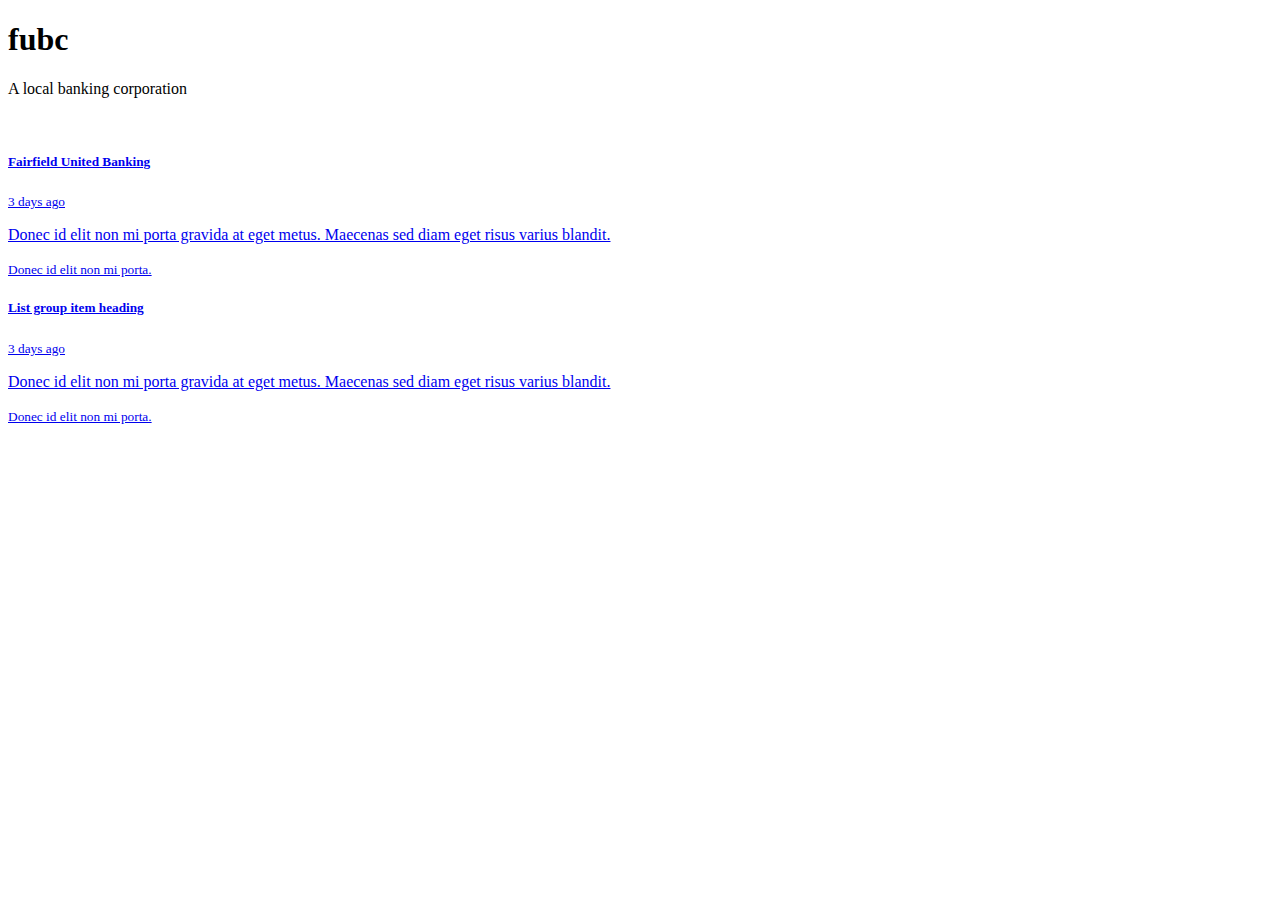
<file: src/main/resources/templates/home/index.html>
<!doctype html>
<html lang="en" xmlns:layout="http://www.ultraq.net.nz/thymeleaf/layout" layout:decorate="~{/layouts/master.html}">
  <head>
    <!-- Required meta tags -->
    <meta charset="utf-8">
    <meta name="viewport" content="width=device-width, initial-scale=1, shrink-to-fit=no">
	
    <title>FUBC - Home</title>
  </head>
  <body>
  	
      <section layout:fragment="content">
        <div class="row">
          <div class="col-lg-8 col-md-7 col-sm-6">
            <h1>fubc</h1>
            <p class="lead">A local banking corporation</p>
          </div>
          <div class="col-lg-4 col-md-5 col-sm-6">
            <div class="sponsor">
              <div>
              	<span>
              		<img th:src="@{/img/rollout.png}"/>
              	</span>
              </div>
            </div>
          </div>
        </div>
        <div class="row">
        	<div class="col-lg-4">
            <div class="bs-component">
              <div class="list-group">
                <a href="#" class="list-group-item list-group-item-action flex-column align-items-start active">
                  <div class="d-flex w-100 justify-content-between">
                    <h5 class="mb-1">Fairfield United Banking</h5>
                    <small>3 days ago</small>
                  </div>
                  <p class="mb-1">Donec id elit non mi porta gravida at eget metus. Maecenas sed diam eget risus varius blandit.</p>
                  <small>Donec id elit non mi porta.</small>
                </a>
                <a href="#" class="list-group-item list-group-item-action flex-column align-items-start">
                  <div class="d-flex w-100 justify-content-between">
                    <h5 class="mb-1">List group item heading</h5>
                    <small class="text-muted">3 days ago</small>
                  </div>
                  <p class="mb-1">Donec id elit non mi porta gravida at eget metus. Maecenas sed diam eget risus varius blandit.</p>
                  <small class="text-muted">Donec id elit non mi porta.</small>
                </a>
              </div>
            </div>
          </div>
        </div>
       </section>
      
  </body>
</html>
</file>
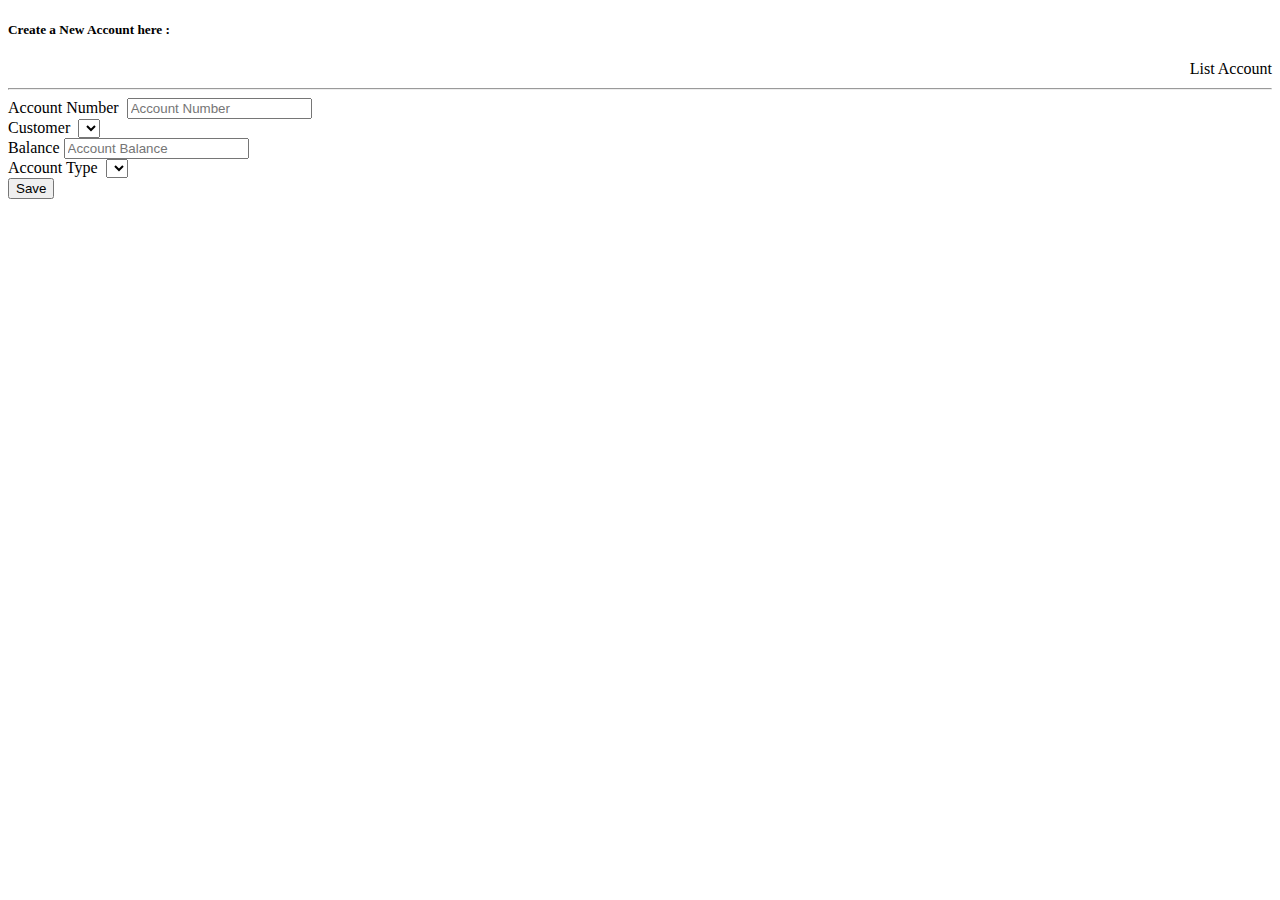
<file: src/main/resources/templates/account/create.html>
<!doctype html>
<html lang="en" xmlns:layout="http://www.ultraq.net.nz/thymeleaf/layout" layout:decorate="~{/layouts/master.html}">
<head>
   <!-- Required meta tags -->
   <meta charset="utf-8">
   <meta name="viewport" content="width=device-width, initial-scale=1, shrink-to-fit=no">
	
   <title>FUBC - Create Account</title>
</head>
<body>
	<section layout:fragment="content">
	 <div class="row">
	 	<div class="col-lg-12 col-md-12 col-sm-6">
	 	 <h5 class="mb-1">Create a New Account here :</h5>
         <a th:href="@{/account/list}" class="btn btn-success" style="float: right; margin-bottom: 10px;">List Account</a>
         <div style="padding-top:20px; margin-top:10px;">
         	<hr>
         	<form th:action="@{/account/save}" method="post" th:object="${account}">
			  <div class="form-row">
			    <div class="form-group col-md-6">
			      <label for="accountNumber">Account Number</label>&nbsp;
			      <span class="error" th:if="${#fields.hasErrors('accountNumber')}" th:errors="*{accountNumber}"></span>
			      <input type="number" class="form-control" name="accountNumber" id="accountNumber" th:value="${account.accountNumber}" placeholder="Account Number">
			    </div>
			    <div class="form-group col-md-6">
			      <label for="customer">Customer</label>&nbsp;
			      <select th:field="*{customer}" class="form-control" id="customer">
			      	<option th:each="cust : ${customers}" th:value="${cust.customerId}" th:text="${cust.customerNumber + ' --- ' + cust.firstName + ' ' + cust.lastName}"></option>
			      </select>
			    </div>
			  </div>
			  <div class="form-row">
			    <div class="form-group col-md-6">
			      <label for="balance">Balance</label>
			      <input type="number" step=".01" class="form-control" name="balance" id="balance" th:value="${account.balance}" placeholder="Account Balance">
			    </div>
			    <div class="form-group col-md-6">
			      <label for="accountType">Account Type</label>&nbsp;
			      <select th:field="*{accountType}" class="form-control" id="accountType">
			      	<option th:each="acct : ${accountTypes}" th:value="${acct.accountTypeId}" th:text="${acct.accountTypeName}"></option>
			      </select>
			    </div>
			  </div>
			  
			  <button type="submit" class="btn btn-primary">Save</button>
			</form>
         </div>
	 	</div>
	 </div>
	</section>
	
</body>
</html>
</file>
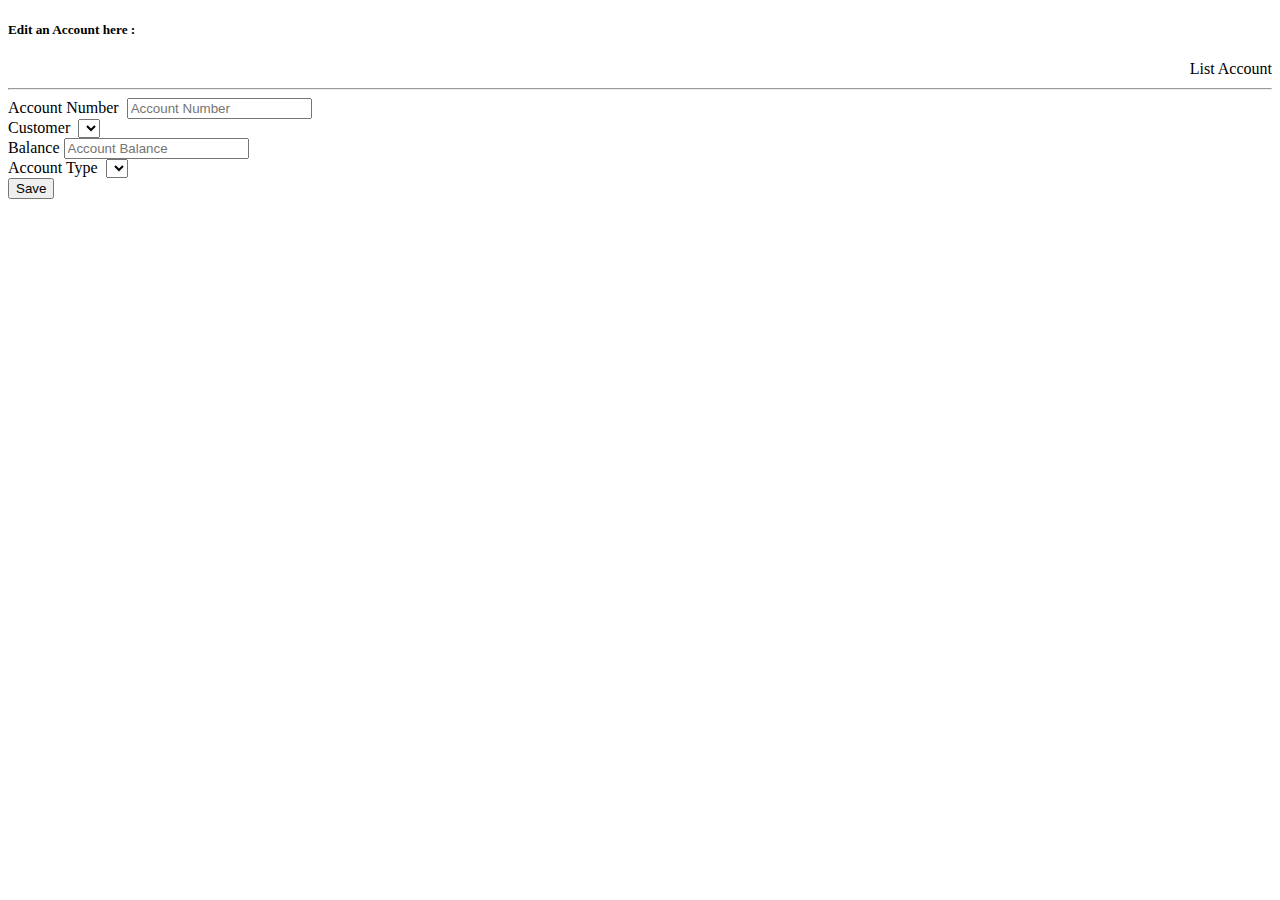
<file: src/main/resources/templates/account/edit.html>
<!doctype html>
<html lang="en" xmlns:layout="http://www.ultraq.net.nz/thymeleaf/layout" layout:decorate="~{/layouts/master.html}">
<head>
   <!-- Required meta tags -->
   <meta charset="utf-8">
   <meta name="viewport" content="width=device-width, initial-scale=1, shrink-to-fit=no">
	
   <title>FUBC - Edit Account</title>
</head>
<body>
	<section layout:fragment="content">
	 <div class="row">
	 	<div class="col-lg-12 col-md-12 col-sm-6">
	 	 <h5 class="mb-1">Edit an Account here :</h5>
         <a th:href="@{/account/list}" class="btn btn-success" style="float: right; margin-bottom: 10px;">List Account</a>
         <div style="padding-top:20px; margin-top:10px;">
         	<hr>
         	<form th:action="@{/account/update}" method="post" th:object="${account}">
         	  <input type="hidden" name="accountId" th:value="${account.accountId}">
			  <div class="form-row">
			    <div class="form-group col-md-6">
			      <label for="accountNumber">Account Number</label>&nbsp;
			      <span class="error" th:if="${#fields.hasErrors('accountNumber')}" th:errors="*{accountNumber}"></span>
			      <input type="number" class="form-control" name="accountNumber" id="accountNumber" th:value="${account.accountNumber}" placeholder="Account Number">
			    </div>
			    <div class="form-group col-md-6">
			      <label for="customer">Customer</label>&nbsp;
			      <select th:field="*{customer}" class="form-control" id="customer">
			      	<option th:each="cust : ${customers}" th:value="${cust.customerId}" th:text="${cust.customerNumber + ' --- ' + cust.firstName + ' ' + cust.lastName}"></option>
			      </select>
			    </div>
			  </div>
			  <div class="form-row">
			    <div class="form-group col-md-6">
			      <label for="balance">Balance</label>
			      <input type="number" step=".01" class="form-control" name="balance" id="balance" th:value="${account.balance}" placeholder="Account Balance">
			    </div>
			    <div class="form-group col-md-6">
			      <label for="accountType">Account Type</label>&nbsp;
			      <select th:field="*{accountType}" class="form-control" id="accountType">
			      	<option th:each="acct : ${accountTypes}" th:value="${acct.accountTypeId}" th:text="${acct.accountTypeName}"></option>
			      </select>
			    </div>
			  </div>
			  
			  <button type="submit" class="btn btn-primary">Save</button>
			</form>
         </div>
	 	</div>
	 </div>
	</section>
	
</body>
</html>
</file>
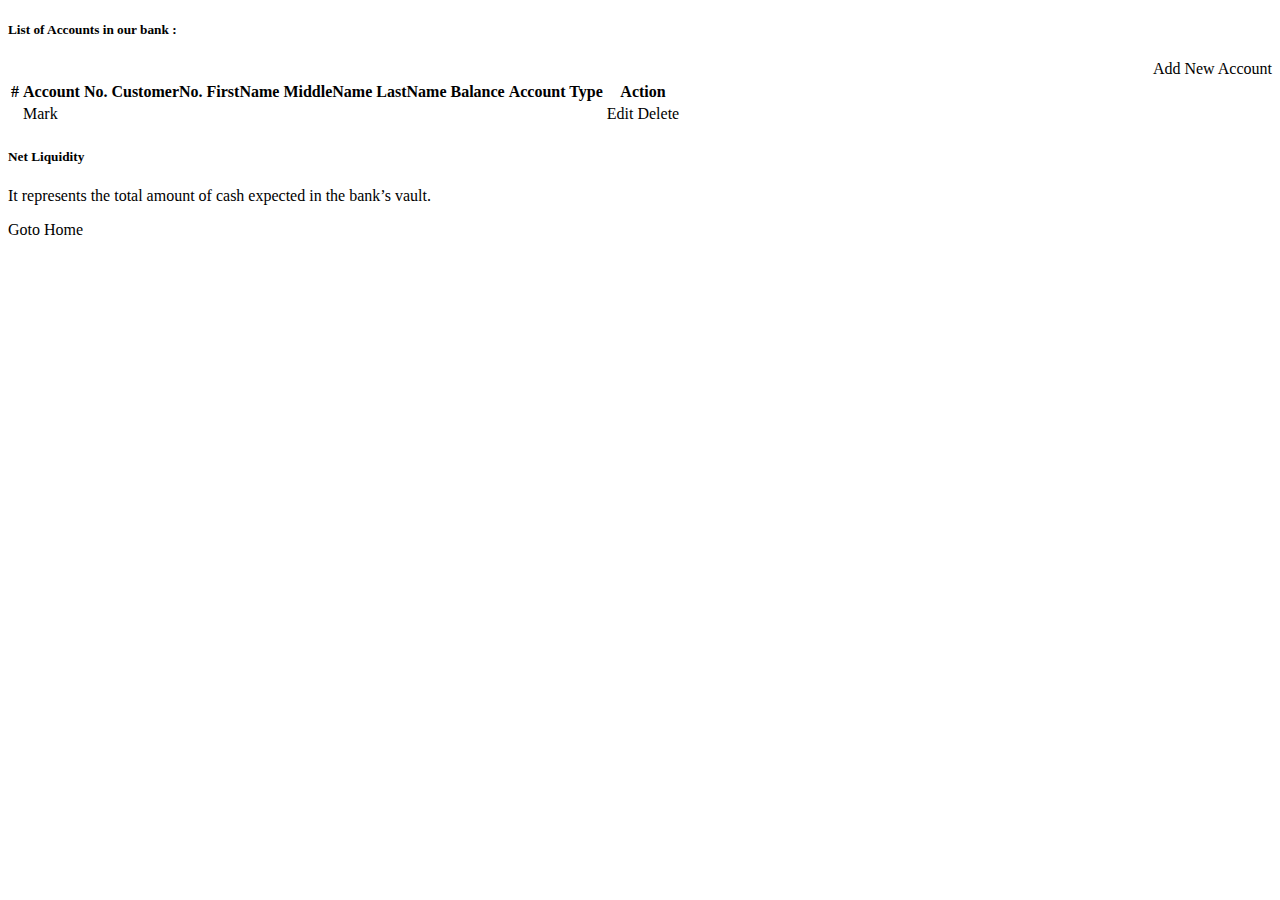
<file: src/main/resources/templates/account/list.html>
<!doctype html>
<html lang="en" xmlns:layout="http://www.ultraq.net.nz/thymeleaf/layout" layout:decorate="~{/layouts/master.html}">
  <head>
    <!-- Required meta tags -->
    <meta charset="utf-8">
    <meta name="viewport" content="width=device-width, initial-scale=1, shrink-to-fit=no">
	
    <title>FUBC - List Customer</title>
  </head>
  <body>
  	
      <section layout:fragment="content">
        <div class="row">
          <div class="col-lg-12 col-md-12 col-sm-6">
          	<h5 class="mb-1">List of Accounts in our bank :</h5>
          	<a th:href="@{/account/create}" class="btn btn-success" style="float: right; margin-bottom: 10px;">Add New Account</a>
          	<div style="padding-top:20px">
	          	<table class="table table-striped">
				  <thead>
				    <tr>
				      <th scope="col">#</th>
				      <th scope="col">Account No.</th>
				      <th scope="col">CustomerNo.</th>
				      <th scope="col">FirstName</th>
				      <th scope="col">MiddleName</th>
				      <th scope="col">LastName</th>
				      <th scope="col">Balance</th>
				      <th scope="col">Account Type</th>
				      <th scope="col" colspan="2">Action</th>
				    </tr>
				  </thead>
				  <tbody>
				    <tr th:each="account, iteration : ${accounts}">
				      <th th:text="${iteration.count}"></th>
				      <td th:text="${account.accountNumber}">Mark</td>
				      <td th:text="${account.customer.customerNumber}"></td>
				      <td th:text="${account.customer.firstName}"></td>
				      <td th:text="${account.customer.middleName}"></td>
				      <td th:text="${account.customer.lastName}"></td>
				      <td th:text="${account.balance}"></td>
				      <td th:text="${account.accountType.accountTypeName}"></td>
				      <td><a th:href="@{/account/edit/{accountId} (accountId = ${account.accountId})}">Edit</a></td>
				      <td><a th:href="@{/account/delete/{accountId} (accountId = ${account.accountId})}" onclick="return confirm('Are you going to delete this data ?')">Delete</a></td>
				    </tr>
				  </tbody>
				</table>
			</div>
          </div>
          
         <div class="col-lg-4 col-md-3 col-sm-4" style="margin-top: 20px;">
         	<div class="card">
			  <h5 class="card-header">Net Liquidity</h5>
			  <div class="card-body">
			    <h5 class="card-title" th:text="${'$ ' + liquidity}"></h5>
			    <p class="card-text">It represents the total amount of cash expected in the bank’s vault.</p>
			    <a th:href="@{/}" class="btn btn-primary">Goto Home</a>
			  </div>
			</div>
         </div>
       </section>
      
  </body>
</html>
</file>
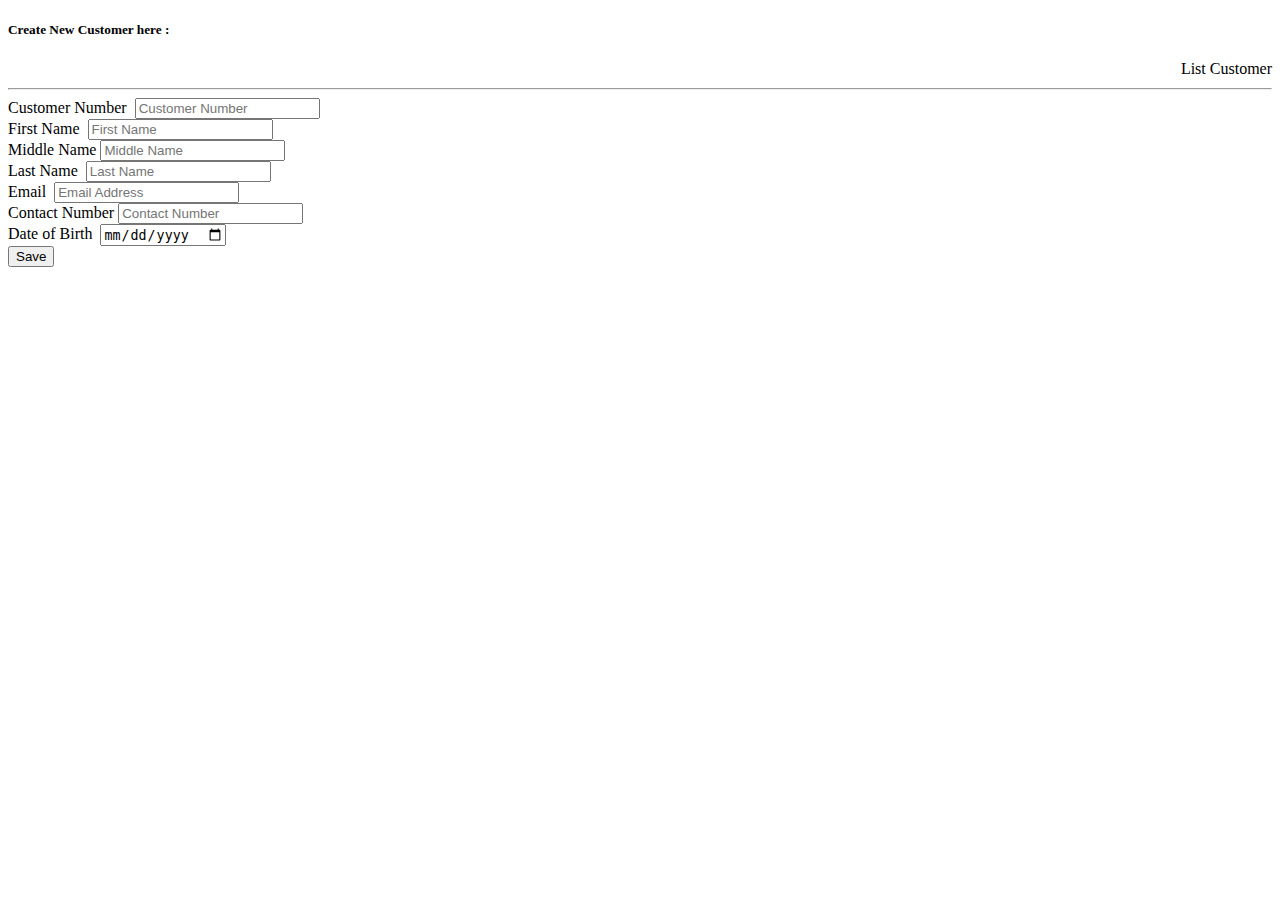
<file: src/main/resources/templates/customer/create.html>
<!doctype html>
<html lang="en" xmlns:layout="http://www.ultraq.net.nz/thymeleaf/layout" layout:decorate="~{/layouts/master.html}">
<head>
   <!-- Required meta tags -->
   <meta charset="utf-8">
   <meta name="viewport" content="width=device-width, initial-scale=1, shrink-to-fit=no">
	
   <title>FUBC - Create Customer</title>
</head>
<body>
	<section layout:fragment="content">
	 <div class="row">
	 	<div class="col-lg-12 col-md-12 col-sm-6">
	 	 <h5 class="mb-1">Create New Customer here :</h5>
         <a th:href="@{/customer/list}" class="btn btn-success" style="float: right; margin-bottom: 10px;">List Customer</a>
         <div style="padding-top:20px; margin-top:10px;">
         	<hr>
         	<form th:action="@{/customer/save}" method="post" th:object="${customer}">
			  <div class="form-row">
			    <div class="form-group col-md-6">
			      <label for="customerNumber">Customer Number</label>&nbsp;
			      <span class="error" th:if="${#fields.hasErrors('customerNumber')}" th:errors="*{customerNumber}"></span>
			      <input type="number" class="form-control" name="customerNumber" id="customerNumber" th:value="${customer.customerNumber}" placeholder="Customer Number">
			    </div>
			    <div class="form-group col-md-6">
			      <label for="firstName">First Name</label>&nbsp;
			      <span class="error" th:if="${#fields.hasErrors('firstName')}" th:errors="*{firstName}"></span>
			      <input type="text" class="form-control" name="firstName" id="firstName" th:value="${customer.firstName}" placeholder="First Name">
			    </div>
			  </div>
			  <div class="form-row">
			    <div class="form-group col-md-6">
			      <label for="middleName">Middle Name</label>
			      <input type="text" class="form-control" name="middleName" id="middleName" th:value="${customer.middleName}" placeholder="Middle Name">
			    </div>
			    <div class="form-group col-md-6">
			      <label for="lastName">Last Name</label>&nbsp;
			      <span class="error" th:if="${#fields.hasErrors('lastName')}" th:errors="*{lastName}"></span>
			      <input type="text" class="form-control" name="lastName" id="lastName" th:value="${customer.lastName}" placeholder="Last Name">
			    </div>
			  </div>
			  <div class="form-row">
			    <div class="form-group col-md-6">
			      <label for="email">Email</label>&nbsp;
			      <span class="error" th:if="${#fields.hasErrors('emailAddress')}" th:errors="*{emailAddress}"></span>
			      <input type="email" class="form-control" name="emailAddress" id="email" th:value="${customer.emailAddress}" placeholder="Email Address">
			    </div>
			    <div class="form-group col-md-6">
			      <label for="phone">Contact Number</label>
			      <input type="number" class="form-control" name="contactPhoneNumber" id="phone" th:value="${customer.contactPhoneNumber}" placeholder="Contact Number">
			    </div>
			  </div>
			  <div class="form-row">
			    <div class="form-group col-md-6">
			      <label for="dob">Date of Birth</label>&nbsp;
			      <span class="error" th:if="${#fields.hasErrors('dateOfBirth')}" th:errors="*{dateOfBirth}"></span>
			      <input type="date" class="form-control" name="dateOfBirth" id="dob" th:value="${customer.dateOfBirth}" placeholder="Date of Birth">
			    </div>
			  </div>
			  <button type="submit" class="btn btn-primary">Save</button>
			</form>
         </div>
	 	</div>
	 </div>
	</section>
	
</body>
</html>
</file>
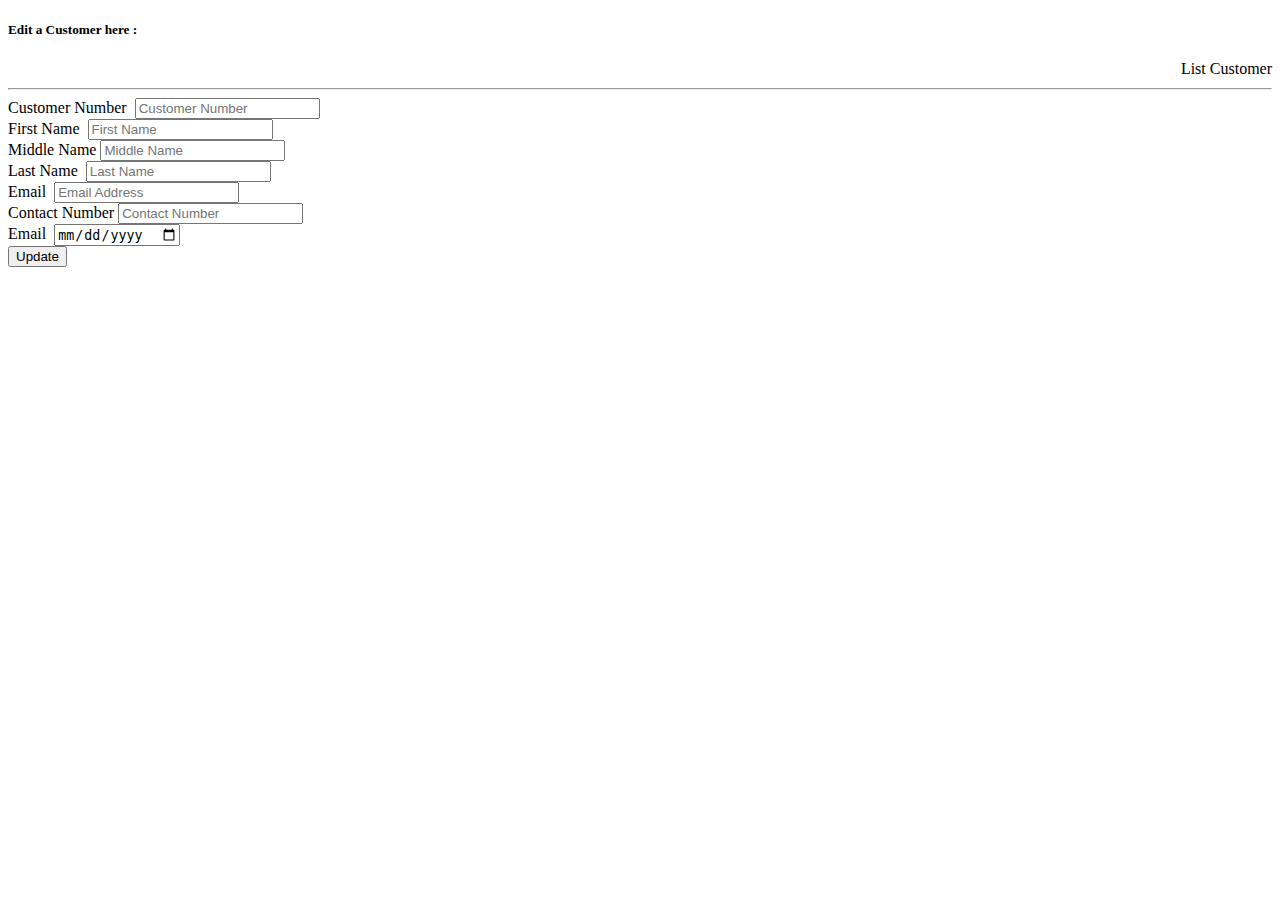
<file: src/main/resources/templates/customer/edit.html>
<!doctype html>
<html lang="en" xmlns:layout="http://www.ultraq.net.nz/thymeleaf/layout" layout:decorate="~{/layouts/master.html}">
<head>
   <!-- Required meta tags -->
   <meta charset="utf-8">
   <meta name="viewport" content="width=device-width, initial-scale=1, shrink-to-fit=no">
	
   <title>FUBC - Edit Customer</title>
</head>
<body>
	<section layout:fragment="content">
	 <div class="row">
	 	<div class="col-lg-12 col-md-12 col-sm-6">
	 	 <h5 class="mb-1">Edit a Customer here :</h5>
         <a th:href="@{/customer/list}" class="btn btn-success" style="float: right; margin-bottom: 10px;">List Customer</a>
         <div style="padding-top:20px; margin-top:10px;">
         	<hr>
         	<form th:action="@{/customer/update}" method="post" th:object="${customer}">
         	  <input type="hidden" name="customerId" th:value="${customer.customerId}">
			  <div class="form-row">
			    <div class="form-group col-md-6">
			      <label for="customerNumber">Customer Number</label>&nbsp;
			      <span class="error" th:if="${#fields.hasErrors('customerNumber')}" th:text="*{customerNumber}"></span>
			      <input type="number" class="form-control" name="customerNumber" id="customerNumber" th:value="${customer.customerNumber}" placeholder="Customer Number">
			    </div>
			    <div class="form-group col-md-6">
			      <label for="firstName">First Name</label>&nbsp;
			      <span class="error" th:if="${#fields.hasErrors('firstName')}" th:errors="*{firstName}"></span>
			      <input type="text" class="form-control" name="firstName" id="firstName" th:value="${customer.firstName}" placeholder="First Name">
			    </div>
			  </div>
			  <div class="form-row">
			    <div class="form-group col-md-6">
			      <label for="middleName">Middle Name</label>
			      <input type="text" class="form-control" name="middleName" id="middleName" th:value="${customer.middleName}" placeholder="Middle Name">
			    </div>
			    <div class="form-group col-md-6">
			      <label for="lastName">Last Name</label>&nbsp;
			      <span class="error" th:if="${#fields.hasErrors('lastName')}" th:errors="*{lastName}"></span>
			      <input type="text" class="form-control" name="lastName" id="lastName" th:value="${customer.lastName}" placeholder="Last Name">
			    </div>
			  </div>
			  <div class="form-row">
			    <div class="form-group col-md-6">
			      <label for="email">Email</label>&nbsp;
			      <span class="error" th:if="${#fields.hasErrors('emailAddress')}" th:errors="*{emailAddress}"></span>
			      <input type="email" class="form-control" name="emailAddress" id="email" th:value="${customer.emailAddress}" placeholder="Email Address">
			    </div>
			    <div class="form-group col-md-6">
			      <label for="phone">Contact Number</label>
			      <input type="number" class="form-control" name="contactPhoneNumber" id="phone" th:value="${customer.contactPhoneNumber}" placeholder="Contact Number">
			    </div>
			  </div>
			  <div class="form-row">
			    <div class="form-group col-md-6">
			      <label for="dob">Email</label>&nbsp;
			      <span class="error" th:if="${#fields.hasErrors('dateOfBirth')}" th:errors="*{dateOfBirth}"></span>
			      <input type="date" class="form-control" name="dateOfBirth" id="dob" th:value="${customer.dateOfBirth}" placeholder="Date of Birth">
			    </div>
			  </div>
			  <button type="submit" class="btn btn-primary">Update</button>
			</form>
         </div>
	 	</div>
	 </div>
	</section>
	
</body>
</html>
</file>
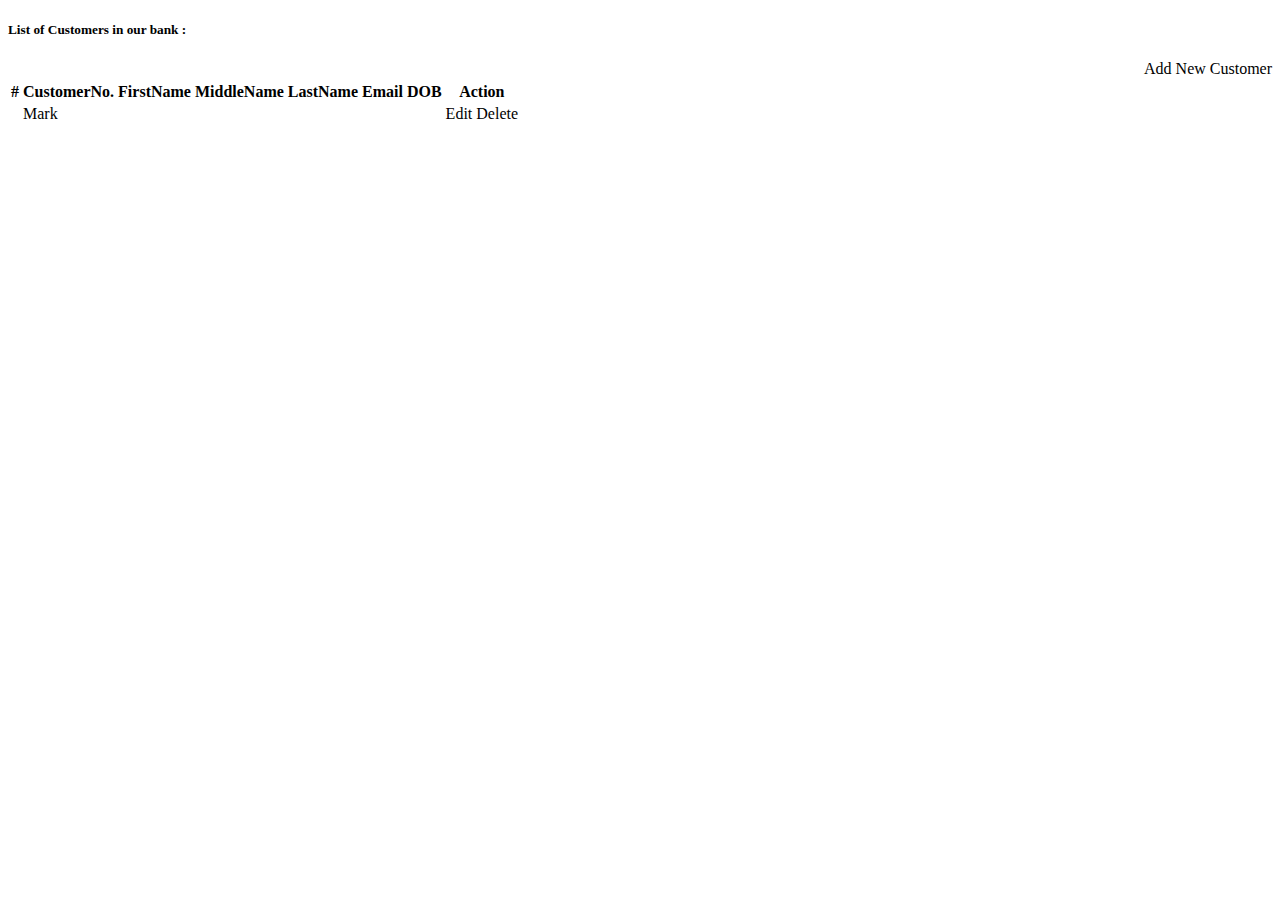
<file: src/main/resources/templates/customer/list.html>
<!doctype html>
<html lang="en" xmlns:layout="http://www.ultraq.net.nz/thymeleaf/layout" layout:decorate="~{/layouts/master.html}">
  <head>
    <!-- Required meta tags -->
    <meta charset="utf-8">
    <meta name="viewport" content="width=device-width, initial-scale=1, shrink-to-fit=no">
	
    <title>FUBC - List Customer</title>
  </head>
  <body>
  	
      <section layout:fragment="content">
        <div class="row">
          <div class="col-lg-12 col-md-12 col-sm-6">
          	<h5 class="mb-1">List of Customers in our bank :</h5>
          	<a th:href="@{/customer/create}" class="btn btn-success" style="float: right; margin-bottom: 10px;">Add New Customer</a>
          	<div style="padding-top:20px">
	          	<table class="table table-striped">
				  <thead>
				    <tr>
				      <th scope="col">#</th>
				      <th scope="col">CustomerNo.</th>
				      <th scope="col">FirstName</th>
				      <th scope="col">MiddleName</th>
				      <th scope="col">LastName</th>
				      <th scope="col">Email</th>
				      <th scope="col">DOB</th>
				      <th scope="col" colspan="2">Action</th>
				    </tr>
				  </thead>
				  <tbody>
				    <tr th:each="customer, iteration : ${customers}">
				      <th th:text="${iteration.count}"></th>
				      <td th:text="${customer.customerNumber}">Mark</td>
				      <td th:text="${customer.firstName}"></td>
				      <td th:text="${customer.middleName}"></td>
				      <td th:text="${customer.lastName}"></td>
				      <td th:text="${customer.emailAddress}"></td>
				      <td th:text="${customer.dateOfBirth}"></td>
				      <td><a th:href="@{/customer/edit/{customerId} (customerId = ${customer.customerId})}">Edit</a></td>
				      <td><a th:href="@{/customer/delete/{customerId} (customerId = ${customer.customerId})}" onclick="return confirm('Are you going to delete this data ?')">Delete</a></td>
				    </tr>
				  </tbody>
				</table>
			</div>
          </div>
       </section>
      
  </body>
</html>
</file>
